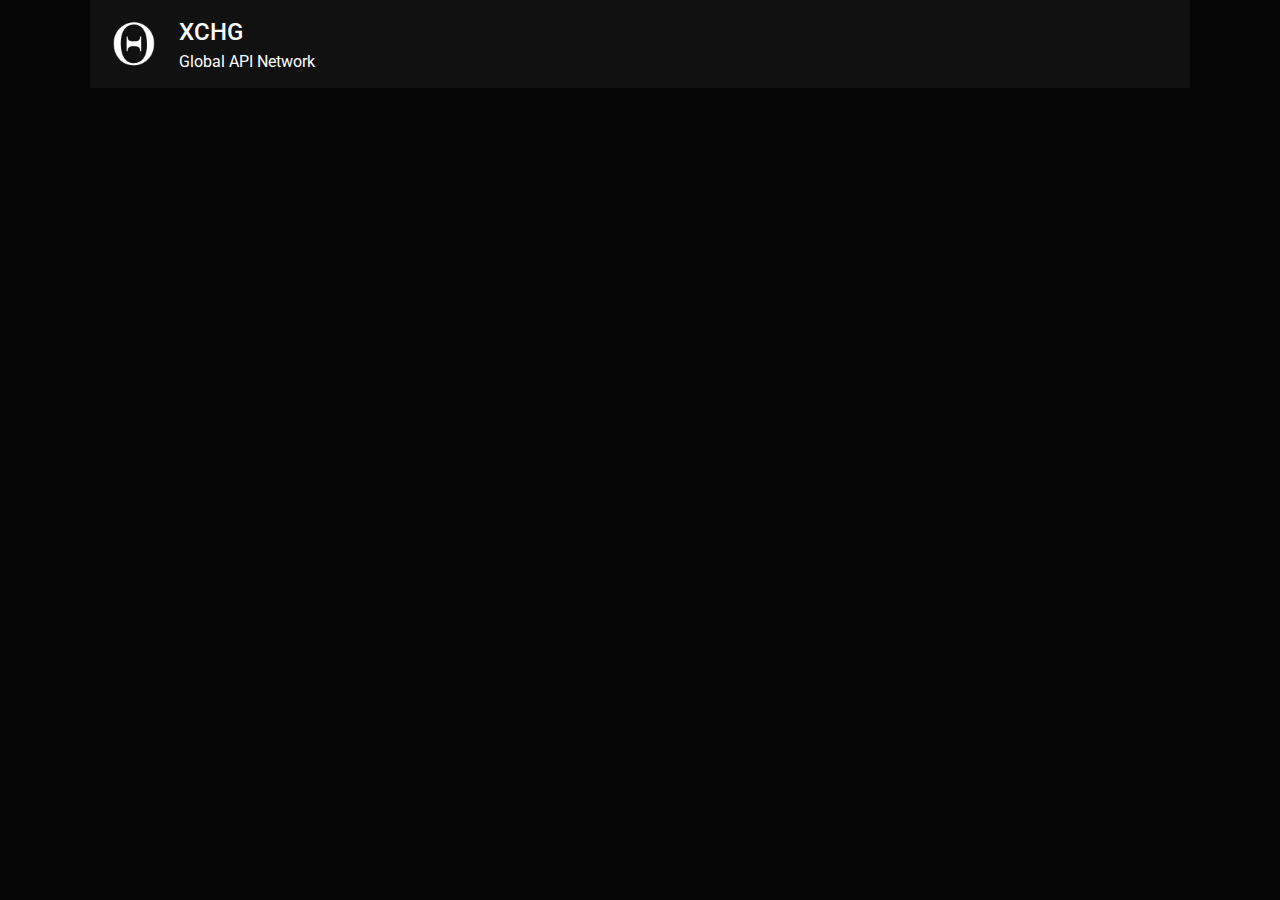
<file: header.html>
<!DOCTYPE html>
<html lang="en">

<head>

    <script src="/js/jquery-3.6.0.min.js"></script>

    <link rel="preconnect" href="https://fonts.gstatic.com">
    <link href="https://fonts.googleapis.com/css2?family=Roboto+Mono:wght@300;400;500;700&display=swap"
        rel="stylesheet">
    <link
        href="https://fonts.googleapis.com/css2?family=Roboto+Mono:wght@300;400;500;700&family=Roboto:wght@300;400;500;700&display=swap"
        rel="stylesheet">
    <link href="https://fonts.googleapis.com/css2?family=Montserrat:wght@300;400;500;700&display=swap" rel="stylesheet">

    <link rel="preconnect" href="https://fonts.googleapis.com">
    <link rel="preconnect" href="https://fonts.gstatic.com" crossorigin>
    <link href="https://fonts.googleapis.com/css2?family=Roboto&display=swap" rel="stylesheet">
    <link href="https://fonts.googleapis.com/css2?family=Handjet:wght@100..900&display=swap" rel="stylesheet">

    <title>{@title@}</title>
    <meta name="description" content="{@description@}" />
    <meta charset="UTF-8" />
    <meta name="viewport" content="width=device-width, initial-scale=1.0" />

    <link rel="stylesheet" href="/css/style.css" />
    <link rel="stylesheet" href="/css/animation.css" />
    <link rel="stylesheet" href="/css/video.css" />
    <link rel="stylesheet" href="/css/cards.css" />
    <link rel="stylesheet" href="/css/image_fade_animation.css" />

    <link rel="stylesheet" type="text/css" href="/css/cookies.css">
</head>

<body>
    <header>
        <div class="wrapper">
            <div class="dark_block">
                <a class="header_link" href="/">
                    <div class="header_wrapper">
                        <div class="header_logo">
                            <img width="64" height="64" src="/img/tokens/token-xchg-transparent.png" alt="XCHG">
                            <div class="header_logo_text">
                                <div class="header_logo_text_first">
                                    XCHG
                                </div>
                                <div class="header_logo_text_second">
                                    Global API Network
                                </div>
                            </div>
                        </div>
                        <nav class="header_nav">
                            <ul class="header_list">
                                <li class="header_item">
                                </li>
                            </ul>
                        </nav>

                    </div>
                </a>
            </div>

        </div>


    </header>

    <main>
        <section class="main_content">
            <div class="wrapper">
</file>
<file: css/style.css>
html, body, div, span, applet, object, iframe,
h1, h2, h3, h4, h5, h6, p, blockquote, pre,
a, abbr, acronym, address, big, cite, code,
del, dfn, em, img, ins, kbd, q, s, samp,
small, strike, strong, sub, sup, tt, var,
b, u, i, center,
dl, dt, dd, ol, ul, li,
fieldset, form, label, legend,
table, caption, tbody, tfoot, thead, tr, th, td,
article, aside, canvas, details, embed,
figure, figcaption, footer, header, hgroup,
menu, nav, output, ruby, section, summary,
time, mark, audio, video {
    margin: 0;
    padding: 0;
    border: 0;
    font-size: 100%;
    font: inherit;
    vertical-align: baseline;
}

/* make sure to set some focus styles for accessibility */
:focus {
    outline: 0;
}

/* HTML5 display-role reset for older browsers */
article, aside, details, figcaption, figure,
footer, header, hgroup, menu, nav, section {
    display: block;
}

body {
    line-height: 1;
}

ol, ul {
    list-style: none;
}

blockquote, q {
    quotes: none;
}

blockquote:before, blockquote:after,
q:before, q:after {
    content: '';
    content: none;
}

table {
    border-collapse: collapse;
    border-spacing: 0;
}

table, th, td {
    border: 1px solid #555;
}

td {
    padding: 5px;
}

input[type=search]::-webkit-search-cancel-button,
input[type=search]::-webkit-search-decoration,
input[type=search]::-webkit-search-results-button,
input[type=search]::-webkit-search-results-decoration {
    -webkit-appearance: none;
    -moz-appearance: none;
}

input[type=search] {
    -webkit-appearance: none;
    -moz-appearance: none;
    -webkit-box-sizing: content-box;
    -moz-box-sizing: content-box;
    box-sizing: content-box;
}

textarea {
    overflow: auto;
    vertical-align: top;
    resize: vertical;
}

/**
 * Correct `inline-block` display not defined in IE 6/7/8/9 and Firefox 3.
 */

audio,
canvas,
video {
    display: inline-block;
    *display: inline;
    *zoom: 1;
    max-width: 100%;
}

/**
 * Prevent modern browsers from displaying `audio` without controls.
 * Remove excess height in iOS 5 devices.
 */

audio:not([controls]) {
    display: none;
    height: 0;
}

/**
 * Address styling not present in IE 7/8/9, Firefox 3, and Safari 4.
 * Known issue: no IE 6 support.
 */

[hidden] {
    display: none;
}

/**
 * 1. Correct text resizing oddly in IE 6/7 when body `font-size` is set using
 *    `em` units.
 * 2. Prevent iOS text size adjust after orientation change, without disabling
 *    user zoom.
 */

html {
    font-size: 100%; /* 1 */
    -webkit-text-size-adjust: 100%; /* 2 */
    -ms-text-size-adjust: 100%; /* 2 */
}

/**
 * Address `outline` inconsistency between Chrome and other browsers.
 */

a:focus {
    outline: thin dotted;
}

/**
 * Improve readability when focused and also mouse hovered in all browsers.
 */

a:active,
a:hover {
    outline: 0;
}

/**
 * 1. Remove border when inside `a` element in IE 6/7/8/9 and Firefox 3.
 * 2. Improve image quality when scaled in IE 7.
 */

img {
    border: 0; /* 1 */
    -ms-interpolation-mode: bicubic; /* 2 */
}

/**
 * Address margin not present in IE 6/7/8/9, Safari 5, and Opera 11.
 */

figure {
    margin: 0;
}

/**
 * Correct margin displayed oddly in IE 6/7.
 */

form {
    margin: 0;
}

/**
 * Define consistent border, margin, and padding.
 */

fieldset {
    border: 1px solid #c0c0c0;
    margin: 0 2px;
    padding: 0.35em 0.625em 0.75em;
}

/**
 * 1. Correct color not being inherited in IE 6/7/8/9.
 * 2. Correct text not wrapping in Firefox 3.
 * 3. Correct alignment displayed oddly in IE 6/7.
 */

legend {
    border: 0; /* 1 */
    padding: 0;
    white-space: normal; /* 2 */
    *margin-left: -7px; /* 3 */
}

/**
 * 1. Correct font size not being inherited in all browsers.
 * 2. Address margins set differently in IE 6/7, Firefox 3+, Safari 5,
 *    and Chrome.
 * 3. Improve appearance and consistency in all browsers.
 */

button,
input,
select,
textarea {
    font-size: 100%; /* 1 */
    margin: 0; /* 2 */
    vertical-align: baseline; /* 3 */
    *vertical-align: middle; /* 3 */
}

/**
 * Address Firefox 3+ setting `line-height` on `input` using `!important` in
 * the UA stylesheet.
 */

button,
input {
    line-height: normal;
}

/**
 * Address inconsistent `text-transform` inheritance for `button` and `select`.
 * All other form control elements do not inherit `text-transform` values.
 * Correct `button` style inheritance in Chrome, Safari 5+, and IE 6+.
 * Correct `select` style inheritance in Firefox 4+ and Opera.
 */

button,
select {
    text-transform: none;
}

/**
 * 1. Avoid the WebKit bug in Android 4.0.* where (2) destroys native `audio`
 *    and `video` controls.
 * 2. Correct inability to style clickable `input` types in iOS.
 * 3. Improve usability and consistency of cursor style between image-type
 *    `input` and others.
 * 4. Remove inner spacing in IE 7 without affecting normal text inputs.
 *    Known issue: inner spacing remains in IE 6.
 */

button,
html input[type="button"], /* 1 */
input[type="reset"],
input[type="submit"] {
    -webkit-appearance: button; /* 2 */
    cursor: pointer; /* 3 */
    *overflow: visible;  /* 4 */
}

/**
 * Re-set default cursor for disabled elements.
 */

button[disabled],
html input[disabled] {
    cursor: default;
}

/**
 * 1. Address box sizing set to content-box in IE 8/9.
 * 2. Remove excess padding in IE 8/9.
 * 3. Remove excess padding in IE 7.
 *    Known issue: excess padding remains in IE 6.
 */

input[type="checkbox"],
input[type="radio"] {
    box-sizing: border-box; /* 1 */
    padding: 0; /* 2 */
    *height: 13px; /* 3 */
    *width: 13px; /* 3 */
}

/**
 * 1. Address `appearance` set to `searchfield` in Safari 5 and Chrome.
 * 2. Address `box-sizing` set to `border-box` in Safari 5 and Chrome
 *    (include `-moz` to future-proof).
 */

input[type="search"] {
    -webkit-appearance: textfield; /* 1 */
    -moz-box-sizing: content-box;
    -webkit-box-sizing: content-box; /* 2 */
    box-sizing: content-box;
}

/**
 * Remove inner padding and search cancel button in Safari 5 and Chrome
 * on OS X.
 */

input[type="search"]::-webkit-search-cancel-button,
input[type="search"]::-webkit-search-decoration {
    -webkit-appearance: none;
}

/**
 * Remove inner padding and border in Firefox 3+.
 */

button::-moz-focus-inner,
input::-moz-focus-inner {
    border: 0;
    padding: 0;
}

/**
 * 1. Remove default vertical scrollbar in IE 6/7/8/9.
 * 2. Improve readability and alignment in all browsers.
 */

textarea {
    overflow: auto; /* 1 */
    vertical-align: top; /* 2 */
}

/**
 * Remove most spacing between table cells.
 */

table {
    border-collapse: collapse;
    border-spacing: 0;
}

html,
button,
input,
select,
textarea {
    color: #050505;
}


::-moz-selection {
    background: #b3d4fc;
    text-shadow: none;
}

::selection {
    background: #b3d4fc;
    text-shadow: none;
}

img {
    vertical-align: middle;
}

fieldset {
    border: 0;
    margin: 0;
    padding: 0;
}

textarea {
    resize: vertical;
}

.chromeframe {
    margin: 0.2em 0;
    background: #ccc;
    color: #000;
    padding: 0.2em 0;
}

html {
    box-sizing: border-box;
}

body {
    font-family: 'Roboto';
    font-style: normal;
    font-size: 16pt;
    line-height: 1.5;
    font-weight: 400;
    background-color: #050505;
    color: #EEEEEE;
}

p {
    margin-bottom: 10px;
    padding: 10px;
}

h1 {
    font-size: 48pt;
    margin-bottom: 20px;
    font-weight: 300;
    color: #FFFFFF;
    margin-left: 20px;
    text-align: center;
    font-family: Handjet;
}

h2 {
    font-size: 36pt;
    font-weight: 500;
    margin-top: 20px;
    margin-bottom: 20px;
    color: #FFFFFF;
    font-family: Handjet;
}

h3 {
    font-size: 28pt;
    font-weight: 500;
    margin-top: 20px;
    margin-bottom: 20px;
    color: #FFFFFF;
    font-family: Handjet;
}

pre {
    font-family: 'Roboto Mono', monospace;
    font-size: 16px;
}

*, *::before, *::after {
    box-sizing: inherit;
}

a {
    color: #EEEEEE;
}

a:active, a:focus {
    outline: 0;
    border: none;
}

table {

}

a.link_in_text {
    font-size: 32px;
    font-weight: bold;
    text-decoration: underline;
    color: #D27607;
}

.dark_block {
    background-color: #111111;
    padding: 12px;
}

.wrapper {
    max-width: 1100px;
    background-color: #050505;
    margin: 0 auto;
}

.header {
    margin-top: 10px;
    width: 100%;
}

.header_wrapper {
    display: flex;
    flex-wrap: wrap;
    align-items: flex-end;
    justify-content: space-between;
}

.header_logo {
    display: flex;
}

.header_logo_text {
    display: flex;
    flex-wrap: wrap;
    flex-direction: column;
    justify-content: center;
    margin-left: 10pt;
}

.header_logo_text_first {
    font-size: 24px;
    font-weight: 500;
}

.header_logo_text_second {
    font-size: 16px;
}

.header_list {
    display: flex;
    flex-wrap: wrap;
}

.header_item {
    margin-right: 50px;
}

.header_item:last-child {
    margin-right: 0;
}

.header_link {
    font-size: 18px;
    color: #FFFFFF;
    text-decoration: none;
}

.header_link:hover, .header_link:focus, .header_link:active {
    opacity: .75;
}

.intro {
    padding-top: 40px;
    margin-bottom: 40px;
}

.intro_items {
    display: flex;
    flex-wrap: wrap;
    justify-content: space-between;
}

.intro_left {
    display: flex;
    flex-direction: column;
    flex-wrap: wrap;
    justify-content: center;
    flex-grow: 1;
}

.intro_right {
    display: flex;
    flex-direction: row;
    flex-wrap: wrap;
    flex-grow: 1;
}

.intro_right_img {
    object-fit: fill;
    margin: 5px;
    min-width: 250px;
    max-width: 250px;
    min-height: 250px;
    max-height: 250px;
}

.intro_left_item {
    margin-bottom: 10px;
}

.intro_left_first {
    font-size: 48px;
    font-weight: 300;
    color: #2278B5;
}

.intro_left_second {
    font-size: 20px;
    font-weight: 300;
}

.intro_left_third {
}

.intro_left_second>p {
    margin-bottom: 10px;
}

.download_link {
    text-decoration: none;
}

.download_link:hover, .download_link:focus, .download_link:active {
    opacity: .75;
}

.applications {
    margin-bottom: 40px;
}

.applications_items {
    display: flex;
    flex-wrap: wrap;
    justify-content: flex-start;
}

.application_item {
    display: flex;
    flex-wrap: nowrap;
    align-items: flex-start;
    max-width: 450px;
    margin: 20px;
}

.application_item_text_items {
    display: flex;
    flex-wrap: wrap;
    flex-direction: column;
    justify-content: center;
    padding-left: 10px;
}

.application_item_text_item1 {
    font-size: 20px;
    font-weight: 500;
    margin-bottom: 10px;
}

.application_item_text_item2 {
    font-size: 16px;
    font-weight: 400;
}

.application_item_link {
    text-decoration: none;
}

.application_item_link:hover, .application_item_link:focus, .application_item_link:active {
    opacity: .75;
}

.bottom_columns {
    display: flex;
    flex-direction: row;
    flex-wrap: wrap;
    justify-content: space-around;
    align-items: flex-start;
}

.bottom_list {
    display: flex;
    flex-direction: column;
    flex-wrap: wrap;
    justify-content: flex-start;
    align-items: flex-start;
    margin-bottom: 20px;
}

.bottom_item {
    margin-right: 25px;
}

.bottom_item:last-child {
    margin-right: 0;
}

.bottom_item_copyright {
    font-size: 12px;
    color: #777777;
    flex-grow: 1;
    text-align: right;
}

.bottom_link {
    font-size: 14px;
    color: #999999;
    text-decoration: none;
}

.bottom_link:hover, .bottom_link:focus, .bottom_link:active {
    opacity: .75;
}
</file>
<file: css/animation.css>
.ani {
  opacity: 0;
}

.ani.ani-show {
  opacity: 1;
  transition: opacity 1s;
}

.ani2 {
  opacity: 0;
}

.ani2.ani2-show {
  opacity: 1;
  transition: opacity 2s;
}

.ani3 {
  opacity: 0;
}

.ani3.ani3-show {
  opacity: 1;
  transition: opacity 3s;
}

.ani4 {
  opacity: 0;
}

.ani4.ani4-show {
  opacity: 1;
  transition: opacity 4s;
}

.ani5 {
  opacity: 0;
}

.ani5.ani5-show {
  opacity: 1;
  transition: opacity 5s;
}
</file>
<file: css/video.css>
@supports (-webkit-touch-callout: none) {
.video-container {
	display: none;
	}
}

@supports not (-webkit-touch-callout: none) {
.video-container {
  position: relative;
  text-align: center;
  color: white;
	}
}

.video-text-bottom-left {
  position: absolute;
  bottom: 8px;
  left: 16px;
}

.video-text-top-left {
  position: absolute;
  top: 8px;
  left: 16px;
}

.video-text-top-right {
  position: absolute;
  top: 8px;
  right: 16px;
}

.video-text-bottom-right {
  position: absolute;
  bottom: 8px;
  right: 16px;
}

.video-text-centered {
  position: absolute;
  top: 50%;
  left: 50%;
  transform: translate(-50%, -50%);
}
</file>
<file: css/cards.css>
div.card_container {
        display: flex;
        flex-direction: row;
        align-items: center;
        justify-content: center;
        flex-wrap: wrap;
    }
    div.card_unit {
        display: inline-block;

        border-radius: 0px;
        background-color: #050505;
        margin: 10px;
        text-align: center;
        border-radius: 12px;
    }
    div.card_unit:hover {
        background-color: #101010;

    }
    a.card_unit_link {
        text-decoration: none;
    }
    div.card_content {
        padding: 0px;
        min-width: 300px;
        max-width: 300px;
        min-height: 300px;
        display: flex;
        flex-direction: column;
        justify-content: flex-start;
    }
    div.card_content_text {
        font-family: Handjet;
        margin-top: 10px;
        font-size: 36pt;
        font-weight: 300;
		color: #FFFFFF;
    }
    div.card_content_desc {
        margin-top: 10px;
        font-size: 0.8em;
        color: #999999;
    }

    img.card_content_image1 {
        width: 150px;
        filter: brightness(1);
    }

    img.card_content_image2 {
        width: 150px;
        filter: brightness(0.7);
    }

    div.card_content_img {
        background-color: #020202;
        margin: 20px;
        padding-top: 30px;
        padding-bottom: 30px;
        border-radius: 12px;
    }
</file>
<file: css/image_fade_animation.css>
@-webkit-keyframes cf4FadeInOut {
    0% {
        opacity:1;
    }
    17% {
        opacity:1;
    }
    25% {
        opacity:0;
    }
    92% {
        opacity:0;
    }
    100% {
        opacity:1;
    }
}

@-moz-keyframes cf4FadeInOut {
    0% {
        opacity:1;
    }
    17% {
        opacity:1;
    }
    25% {
        opacity:0;
    }
    92% {
        opacity:0;
    }
    100% {
        opacity:1;
    }
}

@-o-keyframes cf4FadeInOut {
    0% {
        opacity:1;
    }
    17% {
        opacity:1;
    }
    25% {
        opacity:0;
    }
    92% {
        opacity:0;
    }
    100% {
        opacity:1;
    }
}

@keyframes cf4FadeInOut {
    0% {
        opacity:1;
    }
    17% {
        opacity:1;
    }
    25% {
        opacity:0;
    }
    92% {
        opacity:0;
    }
    100% {
        opacity:1;
    }
}

#cf4a {
    position:relative;
    margin:0 auto;
}
#cf4a img {
    position:absolute;
    left:0;

    width: 100%;
    display: block;
    max-width: 1100px;
    margin: 0px auto 0px auto;
}

#cf4a img {
    -webkit-animation-name: cf4FadeInOut;
    -webkit-animation-timing-function: ease-in-out;
    -webkit-animation-iteration-count: infinite;
    -webkit-animation-duration: 16s;

    -moz-animation-name: cf4FadeInOut;
    -moz-animation-timing-function: ease-in-out;
    -moz-animation-iteration-count: infinite;
    -moz-animation-duration: 16s;

    -o-animation-name: cf4FadeInOut;
    -o-animation-timing-function: ease-in-out;
    -o-animation-iteration-count: infinite;
    -o-animation-duration: 16s;

    animation-name: cf4FadeInOut;
    animation-timing-function: ease-in-out;
    animation-iteration-count: infinite;
    animation-duration: 16s;
}
#cf4a img:nth-of-type(1) {
    -webkit-animation-delay: 12s;
    -moz-animation-delay: 12s;
    -o-animation-delay: 12s;
    animation-delay: 12s;
}
#cf4a img:nth-of-type(2) {
    -webkit-animation-delay: 8s;
    -moz-animation-delay: 8s;
    -o-animation-delay: 8s;
    animation-delay: 8s;
}
#cf4a img:nth-of-type(3) {
    -webkit-animation-delay: 4s;
    -moz-animation-delay: 4s;
    -o-animation-delay: 4s;
    animation-delay: 4s;
}
#cf4a img:nth-of-type(4) {
    -webkit-animation-delay: 0s;
    -moz-animation-delay: 0s;
    -o-animation-delay: 0s;
    animation-delay: 0s;
}
</file>
<file: css/cookies.css>
#cookie_notification{
  display: none;
  justify-content: space-between;
  align-items: flex-end;
  position: fixed;
  bottom: 5px;
  right: 5px;
  width: 390px;
  max-width: 90%;
  padding: 25px;
  background-color: #000000;
  border-color: #850;
  border-radius: 4px;
  box-shadow: 2px 3px 10px rgba(0, 0, 0, 0.4);
  border: 1px solid #050;
}

#cookie_notification div{
  margin: 0;
  font-size: 12pt;
  text-align: left;
  color: #FFFFFF;
}


@media (min-width: 576px){
  #cookie_notification.show{
    display: flex;
  }
  .cookie_accept{
    margin: 0 0 0 25px;
	min-width: 120px;
	max-width: 120px;
	min-height: 70px;
	max-height: 70px;
	color: #0A0;
	background-color: #111;
	border: 1px solid #050;
	border-radius: 4px;
  }
  .cookie_accept:hover{
	background-color: #020;
  }
}

@media (max-width: 575px){
  #cookie_notification.show{
    display: block;
    text-align: left;
  }
  .cookie_accept{
    margin: 10px 0 0 0;
	min-width: 120px;
	max-width: 120px;
	min-height: 70px;
	max-height: 70px;
	color: #0A0;
	background-color: #111;
	border: 1px solid #050;
	border-radius: 4px;
  }
  .cookie_accept:hover{
	background-color: #020;
  }
}
</file>
